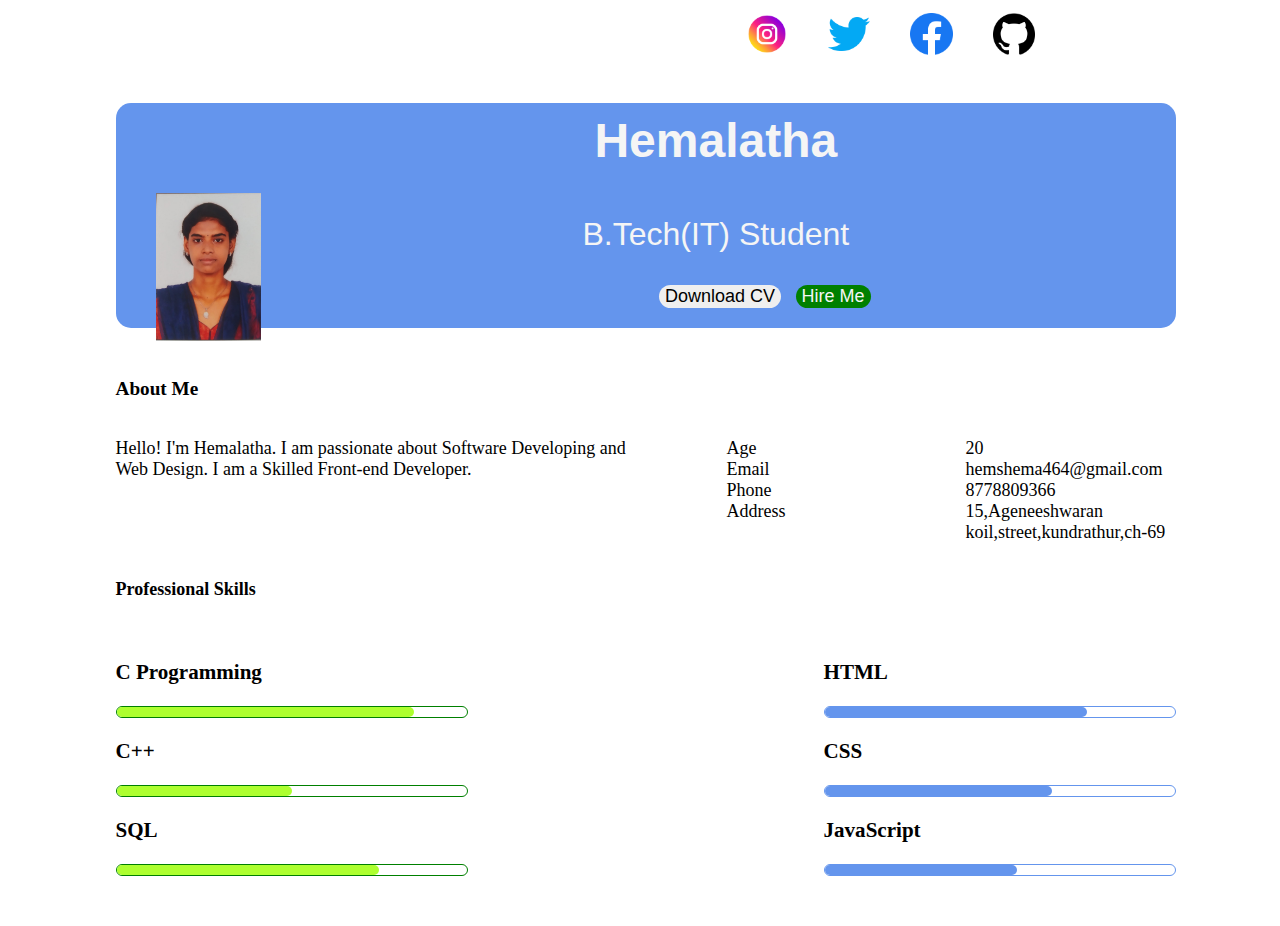
<file: Assessments/Hemalatha/index.html>
<!DOCTYPE html>
<html lang="en">
<head>
    <meta charset="UTF-8">
    <meta http-equiv="X-UA-Compatible" content="IE=edge">
    <meta name="viewport" content="width=device-width, initial-scale=1.0">
    <title>Assignment</title>
    <link rel="stylesheet" href="style.css">
</head>
<body>
    <div class="container">
        <div class="container-fluid">
            <div class="container-sm">
                <div class="container-md">
                    <div class="container-lg">
                        <div class="container-xl">
    
   
    <div class="headline">

       
        <img src="instagram.png">
        <img src="twitter.png">
        <img src="facebook.png">
        <img src="github.png">
        
    </li>
    
</div>


                    
    <div class="container1">
        <img src="photo.jpg" alt="hema" id="profile" width="50"  >
    <p id="p1"> Hemalatha </p>
    <p id="p2">B.Tech(IT) Student</p>
    <button id="btnc">Download CV</button>
    <button id="btn">Hire Me</button>
</div>
<div >
    <p id="p3">About Me</p>
<div class="p4"> 

    <p id="p5">Hello! I'm Hemalatha. I am passionate about Software Developing and Web Design. I am a Skilled Front-end Developer.</p>
    <p id="p6">Age <br> Email <br> Phone <br> Address</p>
    
    <p id="age"> 20 <br> hemshema464@gmail.com <br> 8778809366 <br> 15,Ageneeshwaran koil,street,kundrathur,ch-69</p>
    </div>
</div>
<div id="skills">
    <p> Professional Skills</p>
    <br>
    <div class="progress">
    <h3>HTML</h3>
    <div class="box">
        <div class="line"></div>

    </div>
    <h3>CSS</h3>
    <div class="box1">
        <div class="line1"></div>

    </div>
    <h3>JavaScript</h3>
    <div class="box2">
        <div class="line2"></div>

    </div>
    </div>
    
<div class="pro">
    <h3>C Programming</h3>
    <div class="box3">
        <div class="line3"></div>

    </div>
    <h3>C++</h3>
    <div class="box4">
        <div class="line4"></div>

    </div>

    <h3>SQL</h3>
    <div class="box5">
        <div class="line5"></div>

    </div>

</div>
</div>
</div>
</div>
</div>
</div>
</div>
</div>
</div>

</body>
</html>
</file>
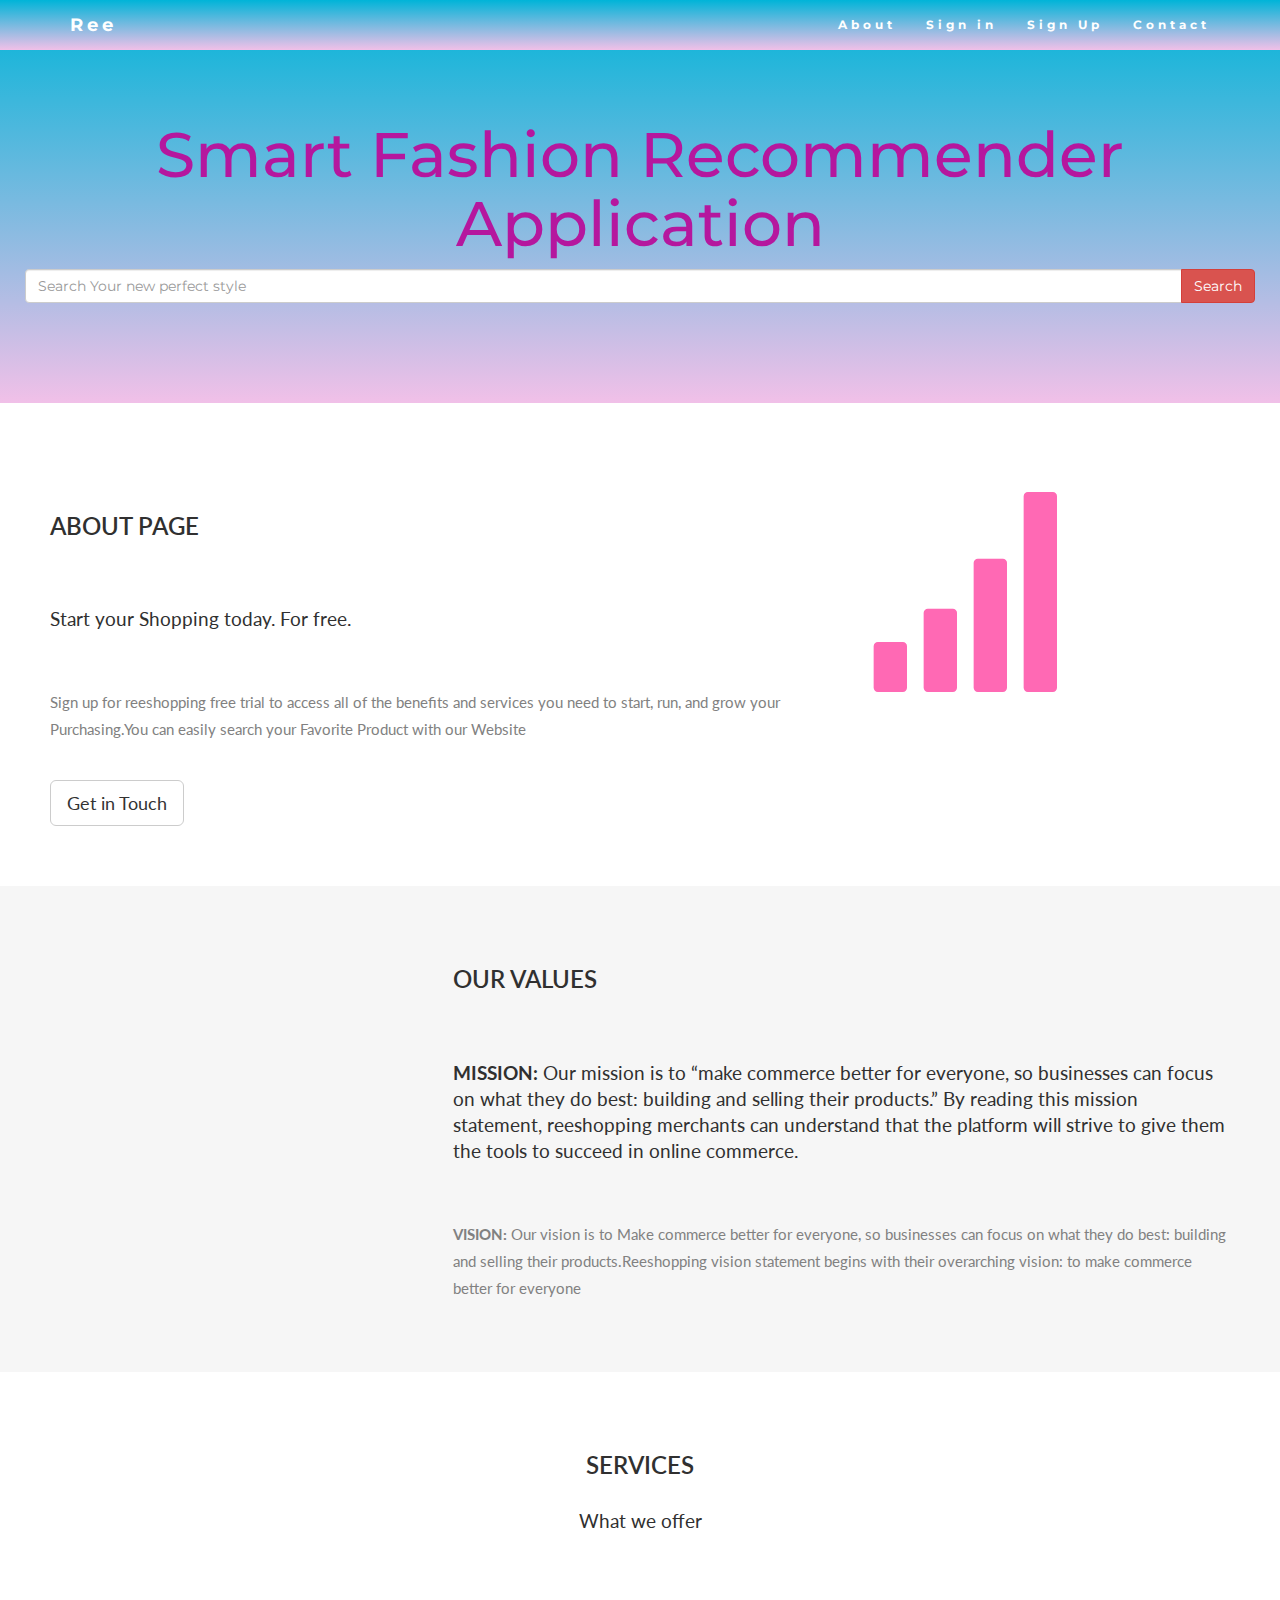
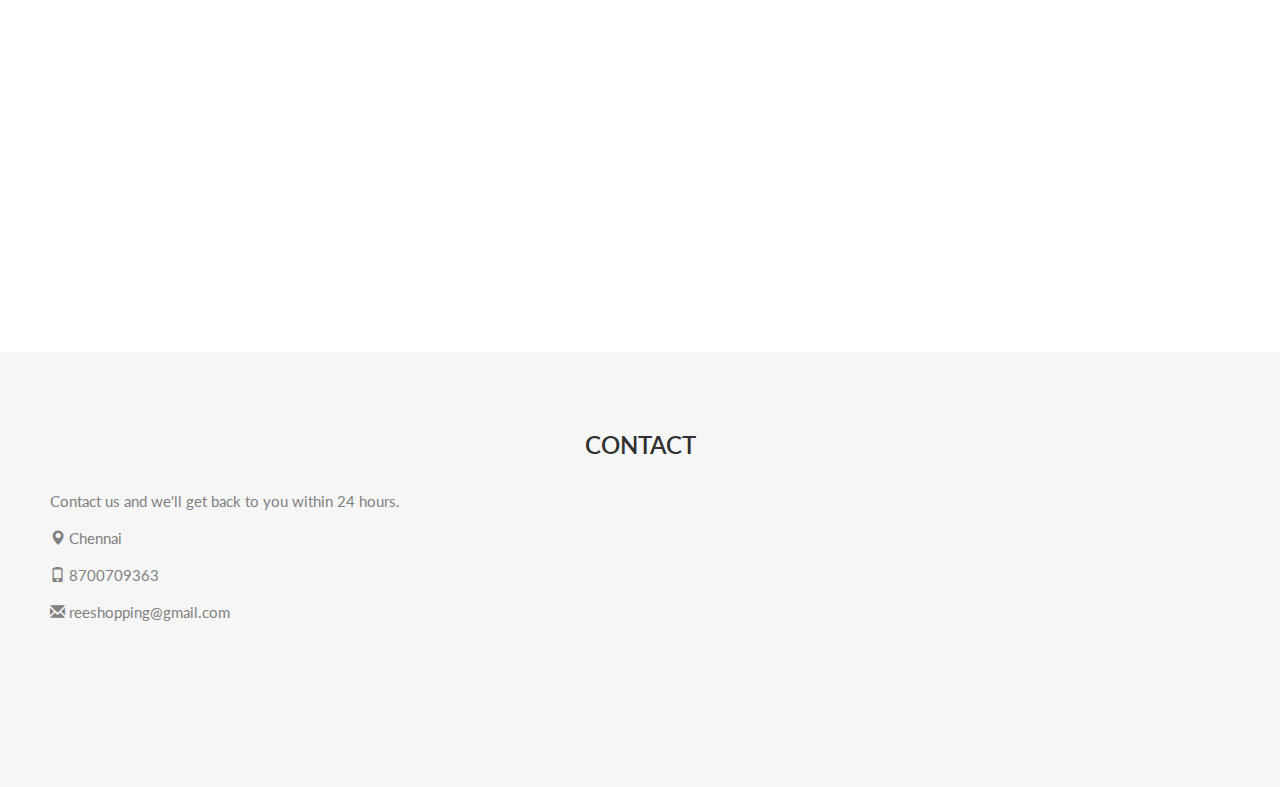
<file: Project Development Phase/Project Delivery of Sprint-1/front.html>
<!DOCTYPE html>
<html lang="en">
<head>
  <!-- Theme Made By www.w3schools.com -->
  <title>Ree Shop</title>
  <meta charset="utf-8">
  <meta name="viewport" content="width=device-width, initial-scale=1">
  <link rel="stylesheet" href="https://maxcdn.bootstrapcdn.com/bootstrap/3.4.1/css/bootstrap.min.css">
  <link href="https://fonts.googleapis.com/css?family=Montserrat" rel="stylesheet" type="text/css">
  <link href="https://fonts.googleapis.com/css?family=Lato" rel="stylesheet" type="text/css">
  <script src="https://ajax.googleapis.com/ajax/libs/jquery/3.6.0/jquery.min.js"></script>
  <script src="https://maxcdn.bootstrapcdn.com/bootstrap/3.4.1/js/bootstrap.min.js"></script>
  <style>
  body {
    font: 400 15px Lato, sans-serif;
    line-height: 1.8;
    color: #818181;
  }
  h2 {
    font-size: 24px;
    text-transform: uppercase;
    color: #303030;
    font-weight: 600;
    margin-bottom: 30px;
  }
  h4 {
    font-size: 19px;
    line-height: 1.375em;
    color: #303030;
    font-weight: 400;
    margin-bottom: 30px;
  }  
  .jumbotron {
    
  
  background-image: linear-gradient(#00b4d8,#f1c0e8);
    color: #b5179e;
    padding: 100px 25px;
    font-family: Montserrat, sans-serif;
  }
  .container-fluid {
    padding: 60px 50px;
  }
  .bg-grey {
    background-color: #f6f6f6;
  }
  .logo-small {
    color: hotpink;
    font-size: 50px;
  }
  .logo {
    color:hotpink;
    font-size: 200px;
  }
  .thumbnail {
    padding: 0 0 15px 0;
    border: none;
    border-radius: 0;
  }
  .thumbnail img {
    width: 100%;
    height: 100%;
    margin-bottom: 10px;
  }
  .carousel-control.right, .carousel-control.left {
    background-image: none;
    color: #f4511e;
  }
  .carousel-indicators li {
    border-color: #f4511e;
  }
  .carousel-indicators li.active {
    background-color: #f4511e;
  }
  .item h4 {
    font-size: 19px;
    line-height: 1.375em;
    font-weight: 400;
    font-style: italic;
    margin: 70px 0;
  }
  .item span {
    font-style: normal;
  }
  .panel {
    border: 1px solid #1e74f4; 
    border-radius:0 !important;
    transition: box-shadow 0.5s;
  }
  .panel:hover {
    box-shadow: 5px 0px 40px rgba(0,0,0, .2);
  }
  .panel-footer .btn:hover {
    border: 1px solid #f4511e;
    background-color: #fff !important;
    color: #f4511e;
  }
  .panel-heading {
    color: #fff !important;
    background-color: #ee46ae!important;
    padding: 25px;
    border-bottom: 1px solid transparent;
    border-top-left-radius: 0px;
    border-top-right-radius: 0px;
    border-bottom-left-radius: 0px;
    border-bottom-right-radius: 0px;
  }
  .panel-footer {
    background-color: white !important;
  }
  .panel-footer h3 {
    font-size: 32px;
  }
  .panel-footer h4 {
    color: #aaa;
    font-size: 14px;
  }
  .panel-footer .btn {
    margin: 15px 0;
    background-color: #f753db;
    color: #fff;
  }
  .navbar {
    margin-bottom: 0;
    background-image: linear-gradient(#00b4d8,#f1c0e8);
    color: #9E0142;
    z-index: 9999;
    border: 0;
    font-size: 12px !important;
    line-height: 1.42857143 !important;
    letter-spacing: 4px;
    border-radius: 0;
    font-family: Montserrat, sans-serif;
  }
  .navbar li a, .navbar .navbar-brand {
    color: #fff !important;
    font-weight: bolder;
  }
  .navbar-nav li a:hover, .navbar-nav li.active a {
    color: #0fd89c !important;
    background-color: #fff !important;
  }
  .navbar-default .navbar-toggle {
    border-color: transparent;
    color: #fff !important;
  }
  footer .glyphicon {
    font-size: 20px;
    margin-bottom: 20px;
    color: #0fd89c;
  }
  .slideanim {visibility:hidden;}
  .slide {
    animation-name: slide;
    -webkit-animation-name: slide;
    animation-duration: 1s;
    -webkit-animation-duration: 1s;
    visibility: visible;
  }
  @keyframes slide {
    0% {
      opacity: 0;
      transform: translateY(70%);
    } 
    100% {
      opacity: 1;
      transform: translateY(0%);
    }
  }
  @-webkit-keyframes slide {
    0% {
      opacity: 0;
      -webkit-transform: translateY(70%);
    } 
    100% {
      opacity: 1;
      -webkit-transform: translateY(0%);
    }
  }
  @media screen and (max-width: 768px) {
    .col-sm-4 {
      text-align: center;
      margin: 25px 0;
    }
    .btn-lg {
      width: 100%;
      margin-bottom: 35px;
      background-color: #b5179e;
    }
  }
  @media screen and (max-width: 480px) {
    .logo {
      font-size: 150px;
    }
  }
  </style>
</head>
<body id="myPage" data-spy="scroll" data-target=".navbar" data-offset="60">

<nav class="navbar navbar-default navbar-fixed-top">
  <div class="container">
    <div class="navbar-header">
      <button type="button" class="navbar-toggle" data-toggle="collapse" data-target="#myNavbar">
        <span class="icon-bar"></span>
        <span class="icon-bar"></span>
        <span class="icon-bar"></span>                        
      </button>
      <a class="navbar-brand" href="#myPage">Ree</a>
    </div>
    <div class="collapse navbar-collapse" id="myNavbar">
      <ul class="nav navbar-nav navbar-right">
        <li><a href="#about">About</a></li>
        <li><a href="home.html">Sign in</a></li>
        <li><a href="add_student.html">Sign Up</a></li>
        <li><a href="#contact">Contact</a></li>
      </ul>
    </div>
  </div>
</nav>

<div class="jumbotron text-center">
  <h1>Smart Fashion Recommender Application</h1> 
  

  <form>
    <div class="input-group">
      <input type="email" class="form-control" size="50" placeholder="Search Your new perfect style" required>
      <div class="input-group-btn">
        <button type="button" class="btn btn-danger">Search</button>
      </div>
    </div>
  </form>
</div>

<!-- Container (About Section) -->
<div id="about" class="container-fluid">
  <div class="row">
    <div class="col-sm-8">
      <h2>About  Page</h2><br>
      <h4>Start your
        Shopping today.
        For free.</h4><br>
      <p> Sign up for reeshopping free trial to access all of the benefits and services you need to start, run, and grow your Purchasing.You can easily search your Favorite Product with our Website</p>
      <br><button class="btn btn-default btn-lg">Get in Touch</button>
    </div>
    <div class="col-sm-4">
      <span class="glyphicon glyphicon-signal logo"></span>
    </div>
  </div>
</div>

<div class="container-fluid bg-grey">
  <div class="row">
    <div class="col-sm-4">
      <span class="glyphicon glyphicon-globe logo slideanim"></span>
    </div>
    <div class="col-sm-8">
      <h2>Our Values</h2><br>
      <h4><strong>MISSION:</strong> Our mission is to “make commerce better for everyone, so businesses can focus on what they do best: building and selling their products.” By reading this mission statement, reeshopping merchants can understand that the platform will strive to give them the tools to succeed in online commerce.</h4><br>
      <p><strong>VISION:</strong> Our vision is to Make commerce better for everyone, so businesses can focus on what they do best: building and selling their products.Reeshopping vision statement begins with their overarching vision: to make commerce better for everyone</p>
    </div>
  </div>
</div>

<!-- Container (Services Section) -->
<div id="services" class="container-fluid text-center">
  <h2>SERVICES</h2>
  <h4>What we offer</h4>
  <br>
  <div class="row slideanim">
    <div class="col-sm-4">
      <span class="glyphicon glyphicon-off logo-small"></span>
      <h4>DOOR DELIVERY</h4>
     
    </div>
    <div class="col-sm-4">
      <span class="glyphicon glyphicon-heart logo-small"></span>
      <h4>LOVE</h4>
     
    </div>
    <div class="col-sm-4">
      <span class="glyphicon glyphicon-lock logo-small"></span>
      <h4>JOB DONE</h4>
     
    </div>
  </div>
  <br><br>
  <div class="row slideanim">
    <div class="col-sm-4">
      <span class="glyphicon glyphicon-leaf logo-small"></span>
      <h4>LATEST DESIGNS</h4>
      
    </div>
    <div class="col-sm-4">
      <span class="glyphicon glyphicon-certificate logo-small"></span>
      <h4>CERTIFIED</h4>
     
    </div>
    <div class="col-sm-4">
      <span class="glyphicon glyphicon-wrench logo-small"></span>
      <h4 style="color:#303030;">RETURN OPTION</h4>
      
    </div>
  </div>
</div>

<!-- Container (Portfolio Section) 
<div id="portfolio" class="container-fluid text-center bg-grey">
  <h2>Portfolio</h2><br>
  <h4>What we have created</h4>
  <div class="row text-center slideanim">
    <div class="col-sm-4">
      <div class="thumbnail">
        <img src="paris.jpg" alt="Paris" width="400" height="300">
        <p><strong>Paris</strong></p>
        <p>Yes, we built Paris</p>
      </div>
    </div>
    <div class="col-sm-4">
      <div class="thumbnail">
        <img src="newyork.jpg" alt="New York" width="400" height="300">
        <p><strong>New York</strong></p>
        <p>We built New York</p>
      </div>
    </div>
    <div class="col-sm-4">
      <div class="thumbnail">
        <img src="sanfran.jpg" alt="San Francisco" width="400" height="300">
        <p><strong>San Francisco</strong></p>
        <p>Yes, San Fran is ours</p>
      </div>
    </div>
  </div><br>
  
  <h2>What our customers say</h2>
  <div id="myCarousel" class="carousel slide text-center" data-ride="carousel">
     Indicators 
    <ol class="carousel-indicators">
      <li data-target="#myCarousel" data-slide-to="0" class="active"></li>
      <li data-target="#myCarousel" data-slide-to="1"></li>
      <li data-target="#myCarousel" data-slide-to="2"></li>
    </ol>

    Wrapper for slides 
    <div class="carousel-inner" role="listbox">
      <div class="item active">
        <h4>"This company is the best. I am so happy with the result!"<br><span>Michael Roe, Vice President, Comment Box</span></h4>
      </div>
      <div class="item">
        <h4>"One word... WOW!!"<br><span>John Doe, Salesman, Rep Inc</span></h4>
      </div>
      <div class="item">
        <h4>"Could I... BE any more happy with this company?"<br><span>Chandler Bing, Actor, FriendsAlot</span></h4>
      </div>
    </div>

     Left and right controls 
    <a class="left carousel-control" href="#myCarousel" role="button" data-slide="prev">
      <span class="glyphicon glyphicon-chevron-left" aria-hidden="true"></span>
      <span class="sr-only">Previous</span>
    </a>
    <a class="right carousel-control" href="#myCarousel" role="button" data-slide="next">
      <span class="glyphicon glyphicon-chevron-right" aria-hidden="true"></span>
      <span class="sr-only">Next</span>
    </a>
  </div>
</div>

 Container (Pricing Section) 
<div id="pricing" class="container-fluid">
  <div class="text-center">
    <h2>Pricing</h2>
    <h4>Choose a payment plan that works for you</h4>
  </div>
  <div class="row slideanim">
    <div class="col-sm-4 col-xs-12">
      <div class="panel panel-default text-center">
        <div class="panel-heading">
          <h1>Basic</h1>
        </div>
        <div class="panel-body">
          <p><strong>20</strong> Lorem</p>
          <p><strong>15</strong> Ipsum</p>
          <p><strong>5</strong> Dolor</p>
          <p><strong>2</strong> Sit</p>
          <p><strong>Endless</strong> Amet</p>
        </div>
        <div class="panel-footer">
          <h3>$19</h3>
          <h4>per month</h4>
          <button class="btn btn-lg">Sign Up</button>
        </div>
      </div>      
    </div>     
    <div class="col-sm-4 col-xs-12">
      <div class="panel panel-default text-center">
        <div class="panel-heading">
          <h1>Pro</h1>
        </div>
        <div class="panel-body">
          <p><strong>50</strong> Lorem</p>
          <p><strong>25</strong> Ipsum</p>
          <p><strong>10</strong> Dolor</p>
          <p><strong>5</strong> Sit</p>
          <p><strong>Endless</strong> Amet</p>
        </div>
        <div class="panel-footer">
          <h3>$29</h3>
          <h4>per month</h4>
          <button class="btn btn-lg">Sign Up</button>
        </div>
      </div>      
    </div>       
    <div class="col-sm-4 col-xs-12">
      <div class="panel panel-default text-center">
        <div class="panel-heading">
          <h1>Premium</h1>
        </div>
        <div class="panel-body">
          <p><strong>100</strong> Lorem</p>
          <p><strong>50</strong> Ipsum</p>
          <p><strong>25</strong> Dolor</p>
          <p><strong>10</strong> Sit</p>
          <p><strong>Endless</strong> Amet</p>
        </div>
        <div class="panel-footer">
          <h3>$49</h3>
          <h4>per month</h4>
          <button class="btn btn-lg">Sign Up</button>
        </div>
      </div>      
    </div>    
  </div>
</div>-->
 
<div id="contact" class="container-fluid bg-grey">
  <h2 class="text-center">CONTACT</h2>
  <div class="row">
    <div class="col-sm-5">
      <p>Contact us and we'll get back to you within 24 hours.</p>
      <p><span class="glyphicon glyphicon-map-marker"></span> Chennai</p>
      <p><span class="glyphicon glyphicon-phone"></span> 8700709363</p>
      <p><span class="glyphicon glyphicon-envelope"></span> reeshopping@gmail.com</p>
    </div>
    <div class="col-sm-7 slideanim">
      <div class="row">
        <div class="col-sm-6 form-group">
          <input class="form-control" id="name" name="name" placeholder="Name" type="text" required>
        </div>
        <div class="col-sm-6 form-group">
          <input class="form-control" id="email" name="email" placeholder="Email" type="email" required>
        </div>
      </div>
      <textarea class="form-control" id="comments" name="comments" placeholder="Comment" rows="5"></textarea><br>
      <div class="row">
        <div class="col-sm-12 form-group">
          <button class="btn btn-default pull-right" type="submit">Send</button>
        </div>
      </div>
    </div>
  </div>
</div>

<!-- Image of location/map 
<img src="/w3images/map.jpg" class="w3-image w3-greyscale-min" style="width:100%">

<footer class="container-fluid text-center">
  <a href="#myPage" title="To Top">
    <span class="glyphicon glyphicon-chevron-up"></span>
  </a>
  <p>Bootstrap Theme Made By <a href="https://www.w3schools.com" title="Visit w3schools">www.w3schools.com</a></p>
</footer>-->

<script>
$(document).ready(function(){
  // Add smooth scrolling to all links in navbar + footer link
  $(".navbar a, footer a[href='#myPage']").on('click', function(event) {
    // Make sure this.hash has a value before overriding default behavior
    if (this.hash !== "") {
      // Prevent default anchor click behavior
      event.preventDefault();

      // Store hash
      var hash = this.hash;

      // Using jQuery's animate() method to add smooth page scroll
      // The optional number (900) specifies the number of milliseconds it takes to scroll to the specified area
      $('html, body').animate({
        scrollTop: $(hash).offset().top
      }, 900, function(){
   
        // Add hash (#) to URL when done scrolling (default click behavior)
        window.location.hash = hash;
      });
    } // End if
  });
  
  $(window).scroll(function() {
    $(".slideanim").each(function(){
      var pos = $(this).offset().top;

      var winTop = $(window).scrollTop();
        if (pos < winTop + 600) {
          $(this).addClass("slide");
        }
    });
  });
})
</script>
<script>
  window.watsonAssistantChatOptions = {
    integrationID: "1c16dfcd-7bc7-4218-8a19-ea6fbdbcb381", // The ID of this integration.
    region: "au-syd", // The region your integration is hosted in.
    serviceInstanceID: "c50952a2-3b37-40b2-b60d-842295fbd45a", // The ID of your service instance.
    onLoad: function(instance) { instance.render(); }
  };
  setTimeout(function(){
    const t=document.createElement('script');
    t.src="https://web-chat.global.assistant.watson.appdomain.cloud/versions/" + (window.watsonAssistantChatOptions.clientVersion || 'latest') + "/WatsonAssistantChatEntry.js";
    document.head.appendChild(t);
  });
</script>

</body>
</html>
</file>
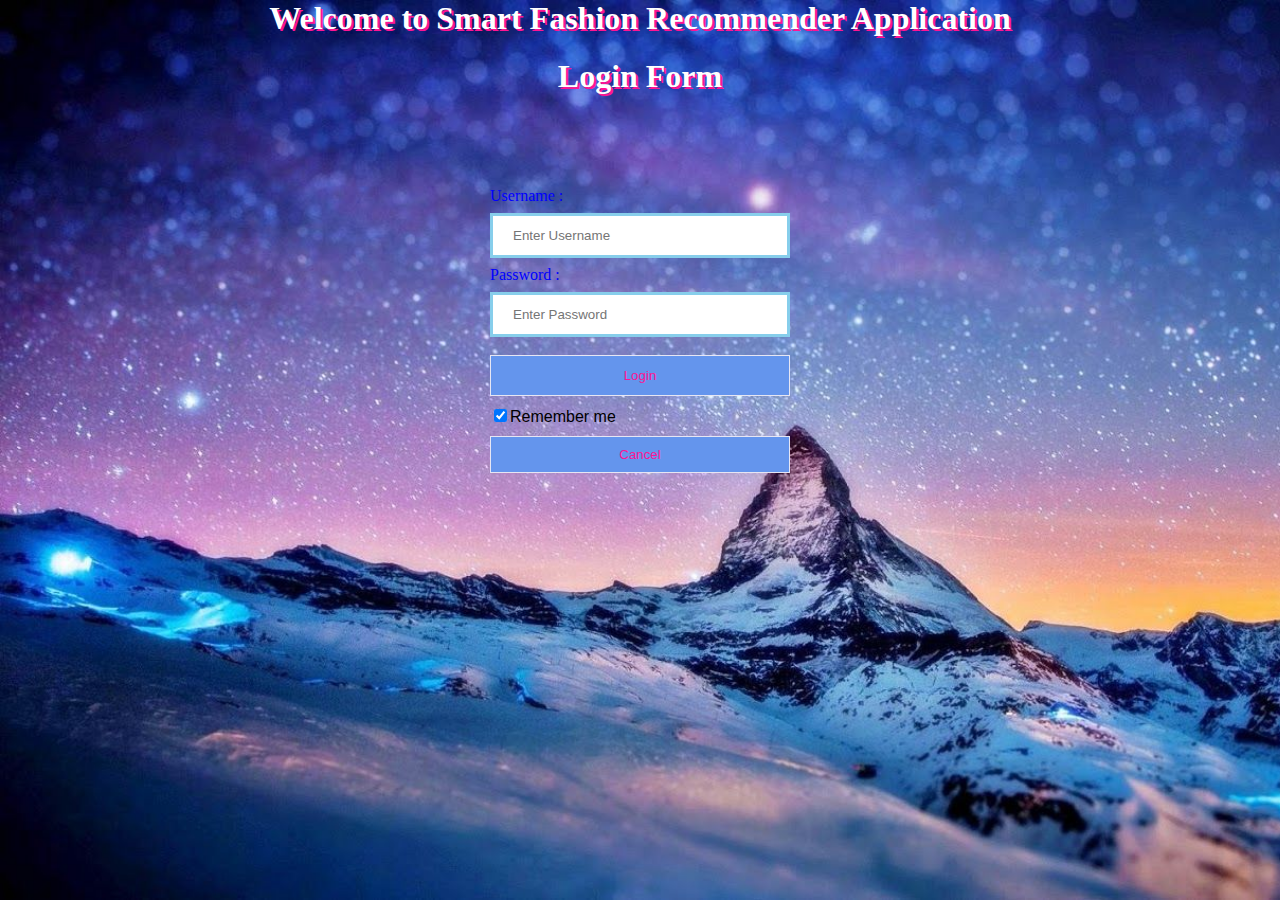
<file: Project Development Phase/Project Delivery of Sprint-1/home.html>
<html>
    <head>
        <title>Welcome</title>
       
    </head>
    <body>
        
       
        <h1>Welcome to Smart Fashion Recommender Application</h1>
       
<style> 
Body {  
  font-family: Calibri, Helvetica, sans-serif;
  background:url(pic1.png);
  background-size:cover;
  background-position:cover;
  padding:0;
  margin:0; 
  background-color: rgb(127, 68, 223);

}
   
button {   
       background-color:#6495ED;   
       width: 100%;  
       color:#FF1493;  
        padding: 12px;   
        margin: 10px 0px;
	border:1px solid #E6E6F4;   
        cursor: pointer; 
	border-color:#E6E6F4; 
         } 
 form{
	padding:50px 0;
}  
   
 input[type=text], input[type=password] {   
        width: 100%;   
        margin: 8px 0;  
        padding: 12px 20px;   
        display: inline-block;   
        border:3px solid skyblue;   
        box-sizing: border-box;   
    }
    button:hover {   
        opacity: 0.7;   
    }   
  .cancelbtn {   
        width: 300px;   
        padding: 10px 18px;  
        margin: 10px 0px;
    }   
        
  
 .container{   
        padding: 20px;
	height:400px;  
	width:300px;
    background: #fff,#ffd6d6; 
	
	position:relative;
	margin:auto;
 }


h1{
        color:white;
        text-align: center;
	font-family:mengnto;
	text-shadow:2px 2px #FF1493;	
} 
label{
	color:blue;
	font-family:mengnto;
	
}
a{
	color:blue;
	font-family:mengnto;
	font-size:bold;
	
}
.loginbox{
	width:320px;
	height:420px;
	background:#000;
	color:#fff;
	top:51%;
	left:50%;
	position:absolute;
	transform:translate(-50%,-50%);
	box-sizing:border-box;
}
.avatar{
	width:100px;
	height:100px;
	border-radius:70%;
	position:absolute;
	top:-50px;
	left:calc(50% - 50px);

}
input[type=checkbox], checked[checked] {  
	color:red;
}
</style>   
 

	
	
   <center> <h1> Login Form </h1> </center>   
    <form id="LoginForm">  
        <div class="container"> 
            <label>Username : </label>   
            <input type="text" placeholder="Enter Username" name="username" required>  
            <label>Password : </label>   
            <input type="password" placeholder="Enter Password" name="password" required>  
            <button type="submit"value="login"  onclick="location.href='online shopping.html'">Login</button> 
            <input type="checkbox" checked="checked" >Remember me   
            <button type="button" class="cancelbtn"> Cancel</button>   
            
	    </div>   
    </form>
    
</body>     
</html>
</file>
<file: Assessments/Hemalatha/style.css>
body{
margin:50px ;
margin-top: 0%;
padding:0%;

}
.container,
.container-fluid,
.container-sm,
.container-md,
.container-lg,
.container-xl {
  width: 100%;
  padding-right: var(--bs-gutter-x, 0.07rem);
  padding-left: var(--bs-gutter-x, 0.07em);
  margin-right: auto;
  margin-left: auto; }

@media (min-width: 576px) {
  .container, .container-sm {
    max-width: 540px; } }

@media (min-width: 768px) {
  .container, .container-sm, .container-md {
    max-width: 720px; } }

@media (min-width: 992px) {
  .container, .container-sm, .container-md, .container-lg {
    max-width: 960px; } }

@media (min-width: 1200px) {
  .container, .container-sm, .container-md, .container-lg, .container-xl {
    max-width: 1060px; } }
#link{

    margin: 0;
}

img{
   float: left;
    
    height: 10%;
    width: 10%;
    padding-top: 0px;
    padding-left:40px ;
} 
.headline{
    
    margin-top: 1px;
    width: 40%;
    height: 40%;
    display: flex;
    padding-left: 590px;
    padding-top: 12px;
    position:relative;
    
    
}

.container1{

    margin: 0px;
    background-color:cornflowerblue;
    text-align: right;
    color: whitesmoke;
    font-family: Arial, Helvetica, sans-serif;
    padding-right:5px;
    padding-bottom: 20px;
    border-radius: 15px;
    padding-top: 0px;
    margin-bottom: 0px;
    
    

    
    
}
#p1{
    
    font-weight: bolder;
    padding-top: 10px;
    font-size:xxx-large;
    text-align: center;
    
}
#p2{
    font-size: xx-large;
    font-weight: medium;
    text-align: center;
    padding-left: 15px;
}

#btnc{
    border: 3px;
    border-radius: 50px;
    margin-right: 10px;
    font-size: large;


    
}
#btn{

    border: green;
    border-radius: 50px;
    background-color: green;
    margin-right: 300px;
    color: whitesmoke;
    font-size: large;
    
   

}



#profile{
    float: left;
   
    width: 10%;
    padding-top: 90px;
    padding-left:40px ;
    
}
#p3{
    
    margin-top: 50px;
    font-weight: bolder;
    font-size: larger;
    font-family:Georgia, 'Times New Roman', Times, serif
    
}
.p4{
    
    padding-top: 0px;
    display: grid;
    grid-template-columns: 50%  30%  20% ;
    column-gap: 1px;
    
    
}
#age{

    font-size: large;
    font-family: Georgia, 'Times New Roman', Times, serif;
    
}

.progress{
 
    float: right;
    
    
}
.pro{

    
    float:top;
    position: relative;
}
.box{

    width: 350px;
    height: 10px;
    border: 1px solid cornflowerblue;
    border-radius: 10px 10px 10px 10px;
}
.line{

    width: 75%;
    height: 10px;
    background-color: cornflowerblue;
    border-radius: 10px 10px 10px 10px;
    
}
.box1{

    width: 350px;
    height: 10px;
    border: 1px solid  cornflowerblue;
    border-radius: 10px 10px 10px 10px;
}
.line1{

    width: 65%;
    height: 10px;
    background-color: cornflowerblue;
    border-radius: 10px 10px 10px 10px;
    
}
.box2{

    width: 350px;
    height: 10px;
    border: 1px solid  cornflowerblue;
    border-radius: 10px 10px 10px 10px;
}
.line2{

    width: 55%;
    height: 10px;
    background-color: cornflowerblue;
    border-radius: 10px 10px 10px 10px;
    
}
.box3{

    width: 350px;
    height: 10px;
    border: 1px solid green;
    border-radius: 10px 10px 10px 10px;
}
.line3{

    width: 85%;
    height: 10px;
    background-color:greenyellow;
    border-radius: 10px 10px 10px 10px;
    
}
.box4{

    width: 350px;
    height: 10px;
    border: 1px solid green;
    border-radius: 10px 10px 10px 10px;
}
.line4{

    width: 50%;
    height: 10px;
    background-color:greenyellow;
    border-radius: 10px 10px 10px 10px;
    
}
.box5{

    width: 350px;
    height: 10px;
    border: 1px solid green;
    border-radius: 10px 10px 10px 10px;
}
.line5{

    width: 75%;
    height: 10px;
    background-color:greenyellow;
    border-radius: 10px 10px 10px 10px;
    
}
#p5,#p6{

   font-family: Georgia, 'Times New Roman', Times, serif;
   font-size: large;
   

}
#p6{


    font-family: Georgia, 'Times New Roman', Times, serif;
    font-size: large;
    padding-left: 80px;
 
}

#skills{

    font-weight: bolder;
    font-size: large;
    font-family: Georgia, 'Times New Roman', Times, serif;
}
</file>
